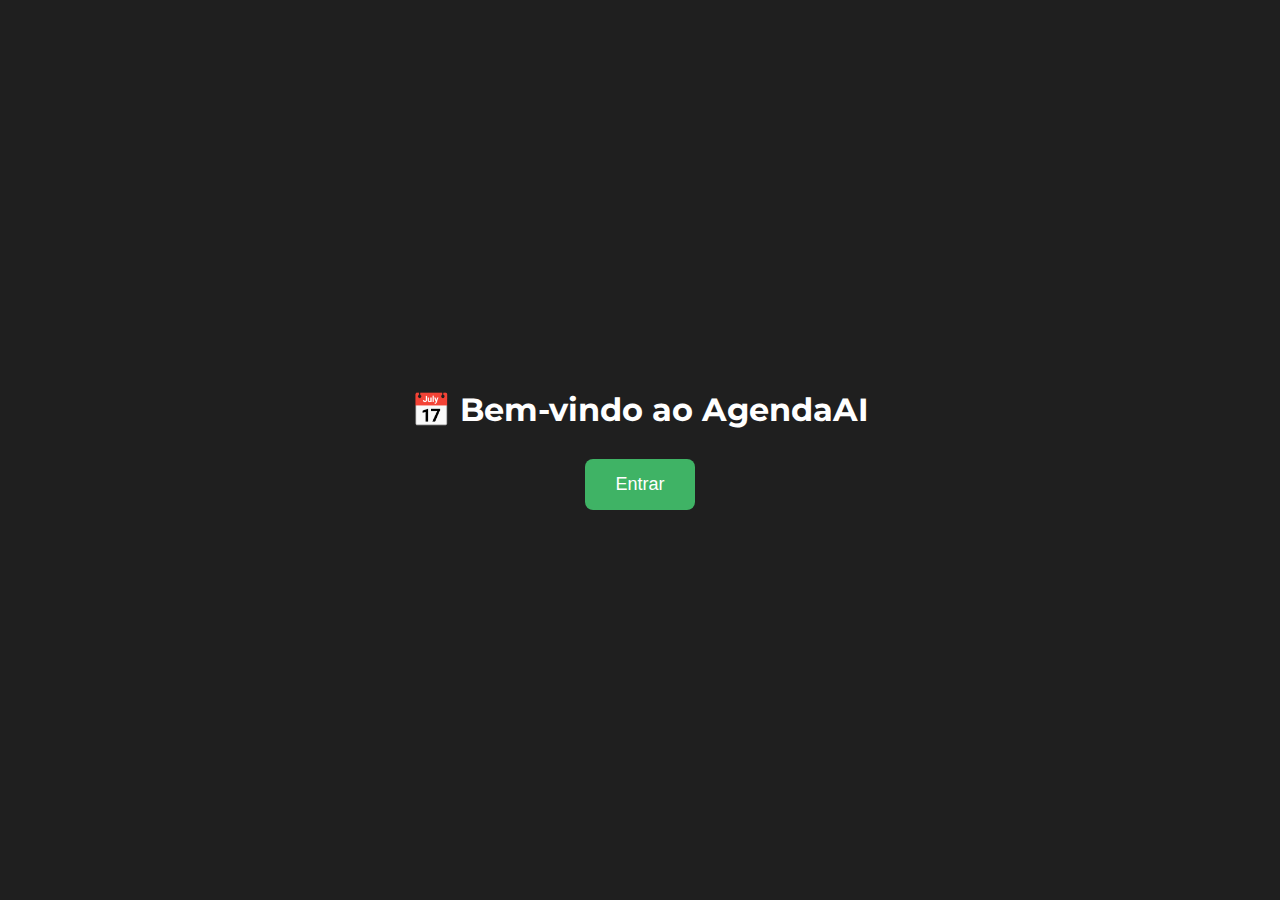
<file: index.html>
<!DOCTYPE html>
<html lang="pt-br">
<head>
  <meta charset="UTF-8" />
  <meta name="viewport" content="width=device-width, initial-scale=1.0"/>
  <title>AgendaAI</title>
  <link rel="stylesheet" href="style.css" />
  <link rel="apple-touch-icon" sizes="180x180" href="favicon_io/android-chrome-512x512.png">
  <link rel="icon" type="image/png" sizes="32x32" href="favicon_io/favicon-32x32.png">
  <link rel="icon" type="image/png" sizes="16x16" href="favicon_io/favicon-16x16.png">
  <meta name="author" content="Abner Gabriel, André Greroski, Pedro Hiago, Lavinia Bitencourt">
</head>
<body class="tela-inicial">
  <div class="inicio-container">
    <h1>📅 Bem-vindo ao AgendaAI</h1>
    <button onclick="entrarAgenda()">Entrar</button>
  </div>

  <script>
    function entrarAgenda() {
      window.location.href = "agenda.html";
    }
  </script>
</body>
</html>
</file>
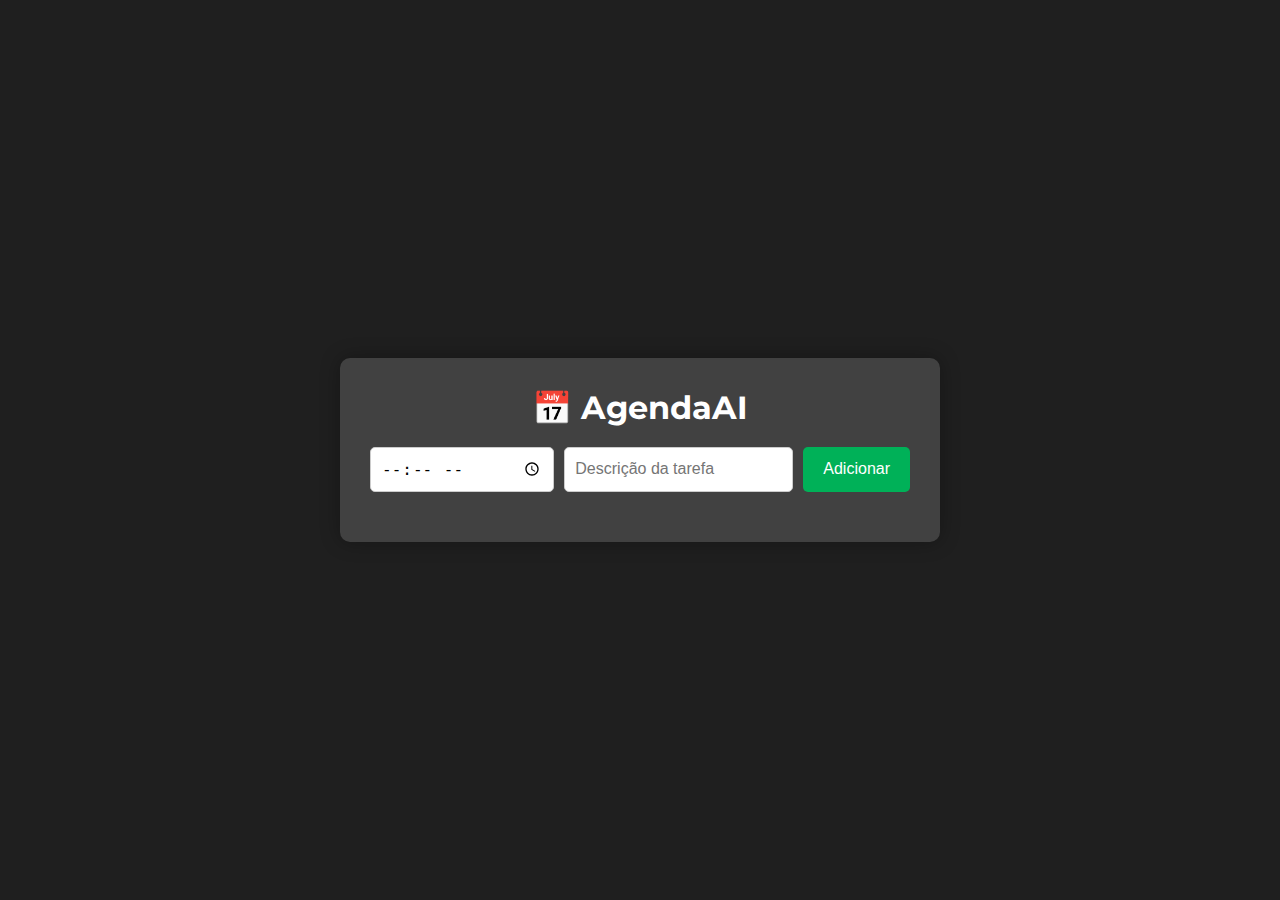
<file: agenda.html>
<!DOCTYPE html>
<html lang="pt-br">
<head>
  <meta charset="UTF-8" />
  <meta name="viewport" content="width=device-width, initial-scale=1.0"/>
  <title>AgendaAI</title>
  <link rel="stylesheet" href="style.css" />
  <link rel="apple-touch-icon" sizes="180x180" href="favicon_io/android-chrome-512x512.png">
  <link rel="icon" type="image/png" sizes="32x32" href="favicon_io/favicon-32x32.png">
  <link rel="icon" type="image/png" sizes="16x16" href="favicon_io/favicon-16x16.png">
  <meta name="author" content="Abner Gabriel, André Greroski, Pedro Hiago, Lavinia Bitencourt">
</head>
<body>
  <div class="container">
    <h1>📅 AgendaAI</h1>

    <form id="form-tarefa">
      <input type="time" id="hora-tarefa" required />
      <input type="text" id="descricao-tarefa" placeholder="Descrição da tarefa" required />
      <button type="submit">Adicionar</button>
    </form>

    <ul id="lista-tarefas"></ul>
  </div>

  <script src="main.js"></script>
</body>
</html>
</file>
<file: style.css>
* {
    box-sizing: border-box;
    margin: 0;
    padding: 0;
    transition: all 0.3s ease-in-out;
  }
  
  @font-face {
    font-family: "montserrat-bold";
    src: url(../font/montserrat/static/Montserrat-Bold.ttf);
  }
  
  @font-face {
    font-family: "montserrat";
    src: url(../font/montserrat/Montserrat-VariableFont_wght.ttf);
  }
  
  body {
    font-family: "montserrat";
    background-color: #1f1f1f;
    min-height: 100vh;
    display: flex;
    justify-content: center;
    align-items: center;
    padding: 40px 20px;
    transition: background-color 0.3s ease;
  }
  
  .container {
    width: 100%;
    max-width: 600px;
    background: rgb(65, 65, 65);
    padding: 30px;
    border-radius: 10px;
    box-shadow: 0 0 20px rgba(0,0,0,0.3);
    transition: box-shadow 0.3s ease, background 0.3s ease;
  }
  
  h1 {
    text-align: center;
    margin-bottom: 20px;
    color: white;
    transition: color 0.3s ease;
  }
  
  form {
    display: flex;
    gap: 10px;
    margin-bottom: 20px;
  }
  
  form input[type="time"],
  form input[type="text"] {
    flex: 1;
    padding: 10px;
    font-size: 16px;
    border: 1px solid #ccc;
    border-radius: 5px;
    transition: border-color 0.3s ease, box-shadow 0.3s ease;
  }
  
  form input[type="time"]:focus,
  form input[type="text"]:focus {
    border-color: #00b158;
    box-shadow: 0 0 5px rgba(0, 177, 88, 0.5);
  }
  
  form button {
    padding: 10px 20px;
    background: #00b158;
    color: white;
    font-size: 16px;
    border: none;
    border-radius: 5px;
    cursor: pointer;
    transition: background 0.3s ease;
  }
  
  form button:hover {
    background: #2e814a;
  }
  
  #lista-tarefas {
    list-style: none;
  }
  
  .task-item {
    display: flex;
    align-items: center;
    justify-content: space-between;
    background: white;
    padding: 12px;
    margin-bottom: 10px;
    border-left: 6px solid #007bff;
    border-radius: 5px;
    transition: background 0.3s ease, border-left-color 0.3s ease, transform 0.3s ease;
  }
  
  .task-item:hover {
    transform: scale(1.02);
  }
  
  .task-item.completed {
    background: #132a13;
    border-left-color: #28a745;
    text-decoration: line-through;
    color: #6c757d;
  }
  
  .task-info {
    flex-grow: 1;
    transition: color 0.3s ease;
  }
  
  .task-time {
    font-weight: bold;
    margin-right: 10px;
    transition: color 0.3s ease;
  }
  
  .task-buttons {
    display: flex;
    gap: 10px;
  }
  
  .complete-btn,
  .delete-btn,
  .edit-btn {
    background: transparent;
    padding: 5px 10px;
    border-radius: 5px;
    cursor: pointer;
    font-size: 14px;
    transition: background 0.3s ease, color 0.3s ease, border-color 0.3s ease;
  }
  
  .complete-btn {
    border: 1px solid #28a745;
    color: #28a745;
  }
  
  .complete-btn:hover {
    background: #28a745;
    color: white;
  }
  
  .delete-btn {
    border: 1px solid #dc3545;
    color: #dc3545;
  }
  
  .delete-btn:hover {
    background: #dc3545;
    color: white;
  }
  
  .edit-btn {
    border: 1px solid #ffc107;
    color: #ffc107;
  }
  
  .edit-btn:hover {
    background: #ffc107;
    color: white;
  }
  
  .tela-inicial {
    background-color: #1f1f1f;
    display: flex;
    justify-content: center;
    align-items: center;
    height: 100vh;
    font-family: "montserrat", sans-serif;
    transition: background-color 0.3s ease;
  }
  
  .inicio-container {
    text-align: center;
    color: white;
    transition: color 0.3s ease;
  }
  
  .inicio-container h1 {
    margin-bottom: 30px;
    font-size: 2em;
    transition: font-size 0.3s ease;
  }
  
  .inicio-container button {
    padding: 15px 30px;
    font-size: 18px;
    background-color: #3fb365;
    border: none;
    border-radius: 8px;
    cursor: pointer;
    color: #ffffff;
    transition: background-color 0.3s ease, transform 0.2s ease;
  }
  
  .inicio-container button:hover {
    background-color: #218838;
    transform: scale(1.05);
  }
</file>
